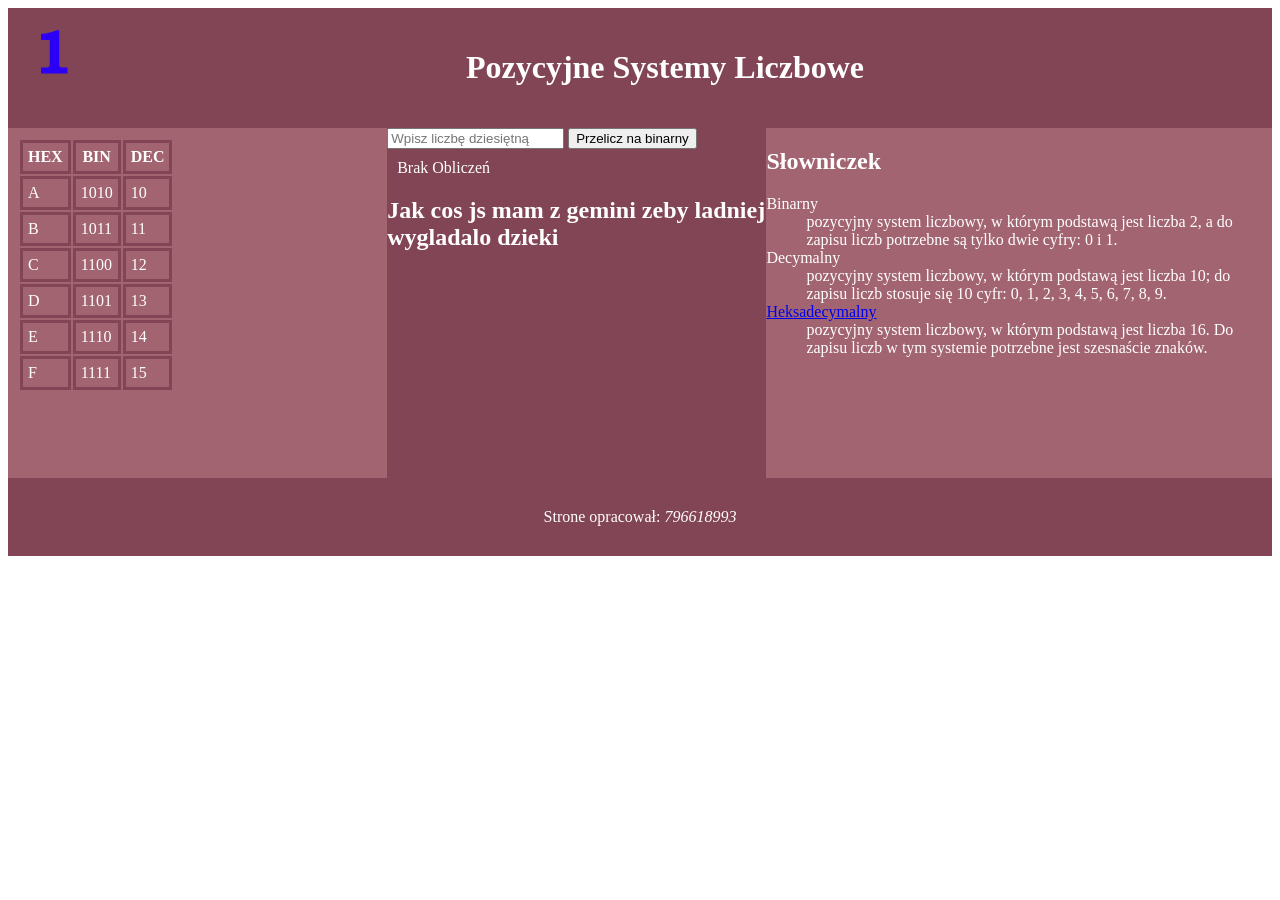
<file: index.html>
<!DOCTYPE html>
<html lang="pl">
<head>
    <meta charset="UTF-8">
    <meta name="viewport" content="width=device-width, initial-scale=1.0">
    <title>Systemy Liczbowe</title>
    <link rel="stylesheet" href="styl.css">
</head>
<body>
    <header>

        <img src="cyfry.gif" alt="Cyfry szesnastkowe">
        <h1>Pozycyjne Systemy Liczbowe</h1>

    </header>

    <main>  

        <section id="sekcja1">
            <table>
  <tr>
    <th>HEX</th>
    <th>BIN</th>
    <th>DEC </th>
  </tr>
  <tr>
    <td>A</td>
    <td>1010</td>
    <td>10</td>
  </tr>
  <tr>
    <td>B</td>
    <td>1011</td>
    <td>11</td>
  </tr>
  <tr>
    <td>C</td>
    <td>1100</td>
    <td>12</td>
  </tr>
  <tr>
    <td>D</td>
    <td>1101</td>
    <td>13</td>
  </tr>
  <tr>
    <td>E</td>
    <td>1110</td>
    <td>14</td>
  </tr>
  <tr>
    <td>F</td>
    <td>1111</td>
    <td>15</td>
  </tr>
</table>
        </section>

        <section id="sekcja2">
            <input type="text" placeholder="Wpisz liczbę dziesiętną" name="liczba" >
            <input type="submit" id="przelicz" name="przelicz" value="Przelicz na binarny" onclick="Oblicz()">
            <p>Brak Obliczeń</p>

            <h2>Jak cos js mam z gemini zeby ladniej wygladalo dzieki</h2>
        </section>

        <section id="sekcja3">

            <h2>Słowniczek</h2>
    <dl>
        <dt>Binarny</dt>
        <dd>pozycyjny system liczbowy, w którym podstawą jest liczba 2, a do zapisu liczb potrzebne są tylko dwie cyfry: 0 i 1.</dd>
        
        <dt>Decymalny</dt>
        <dd>pozycyjny system liczbowy, w którym podstawą jest liczba 10; do zapisu liczb stosuje się 10 cyfr: 0, 1, 2, 3, 4, 5, 6, 7, 8, 9.</dd>
        
        <dt>
            <a href="https://szesnastkowy_system_liczbowy.pl">Heksadecymalny</a>
        </dt>
        <dd>pozycyjny system liczbowy, w którym podstawą jest liczba 16. Do zapisu liczb w tym systemie potrzebne jest szesnaście znaków.</dd>
    </dl>
        </section>




    </main>

    <footer>
        <p>Strone opracował: <em>796618993</em></p>
    </footer>

<script>

        function Oblicz() {
    let liczba = document.getElementsByName("liczba")[0].value;
    let wynik = "";
    let n = parseInt(liczba);

    if (isNaN(n)) return;

    while (n > 0) {
        wynik = (n % 2) + wynik;
        n = Math.floor(n / 2);
    }

    let sformatowany = "";
    let licznik = 0;

    for (let i = wynik.length - 1; i >= 0; i--) {
        if (licznik > 0 && licznik % 4 == 0) {
            sformatowany = " " + sformatowany;
        }
        sformatowany = wynik[i] + sformatowany;
        licznik++;
    }

    document.querySelector("#sekcja2 p").innerHTML = sformatowany + "<sub>(2)</sub>";
}

</script>
    
</body>
</html>
</file>
<file: styl.css>
body
{
    font-family: georgia;
    color: white;
}

footer,header
{
    background-color: #824555;
    text-align: center;
    padding: 20px;
}

main
{
    display: flex;
}

img
{
    width: 50px;
    float: left;
}

#sekcja1
{
    width: 30%;
    height: 350px;
    background-color: #a26470;
}


#sekcja2
{
    width: 30%;
    height: 350px;
    background-color: #824555;
}

#sekcja3
{
    background-color: #A26470;
    width: 40%;
    height: 350px;
    overflow: auto;
}

table
{
    margin: 10px;
}

p
{
    margin: 10px;
}

td,th
{
    border: solid 3px #824555;
    padding: 5px;

}
</file>
